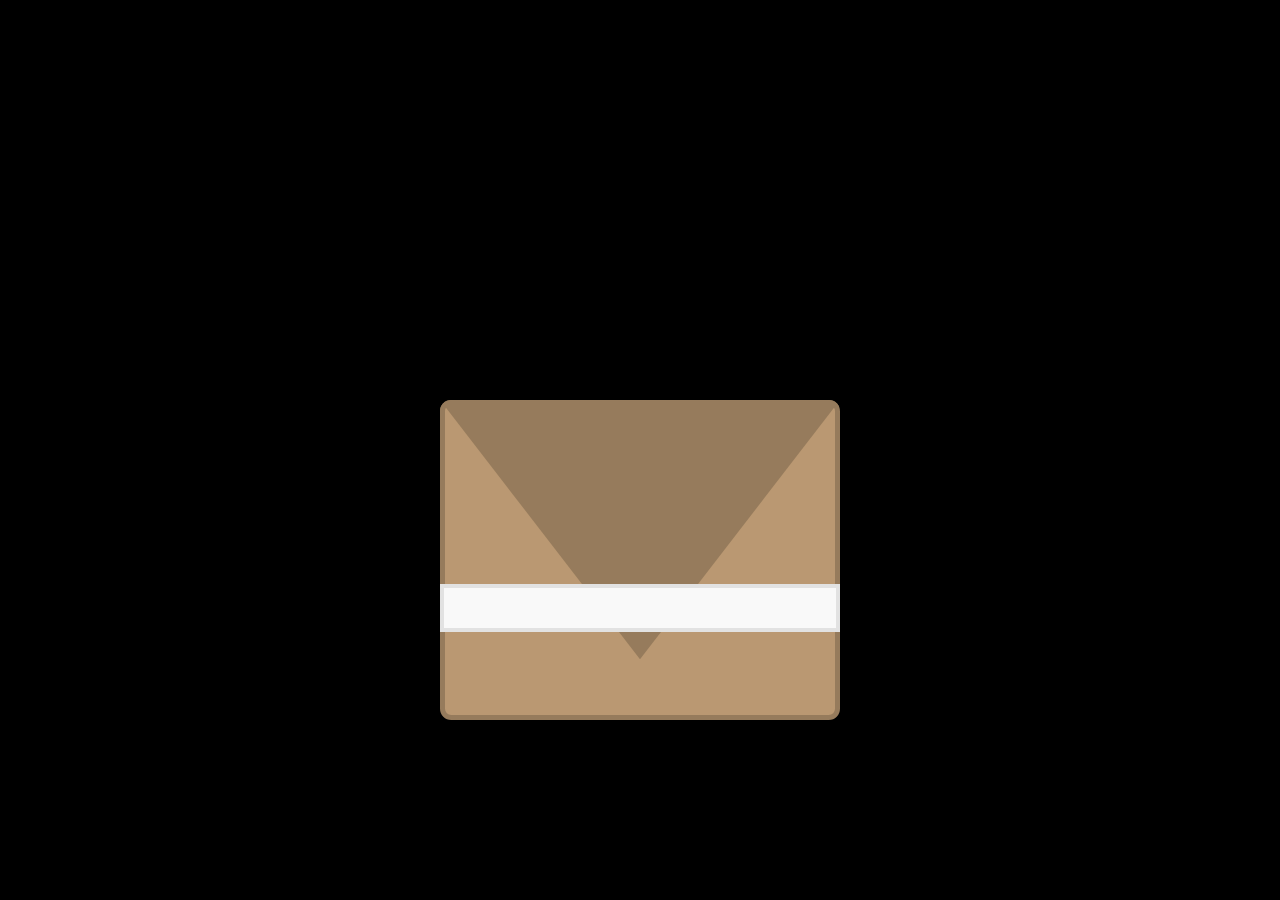
<file: index.html>
<!DOCTYPE html>
<html lang="en">
<head>
  <meta charset="UTF-8">
  <meta name="viewport" content="width=device-width, initial-scale=1.0">
  <link rel="stylesheet" href="amor.css">
  <title>Presentinho</title>
  
</head>
<body class="scissors">
    <div class="envelop">
      <div class="envelop__front-paper"></div>
      <div class="envelop__back-paper"></div>
      <div class="envelop__up-paper js-up-paper"></div>
      <div class="envelop__sticker js-sticker"></div>
      <div class="envelop__false-sticker"></div>
      <div class="envelop__content js-envelop-content">
        
        <div class="love-notes">
          <div class="note js-note">
            <div class="note__text">
              <p>
                Oi Levi, ou melhor dizendo, mozinho, como você tá? Espero que esteja bem. Fiz esse presentinho
                pra te mostrar um pouquinho do meu amor. Eu gostaria de ter feito algo muito maior pra você, porque
                você merece. Mas, infelizmente, pelo tempo e dinheiro, não consegui, mas usei esse códiguinho pra mostrar
                o meu amor por você.
              </p>
            </div>
          </div>
          <div class="note js-note">
            <div class="note__text">
              <p>O nosso namoro foi a melhor coisa que me aconteceu, eu digo isso do fundo do meu coração. Você todos os dias
                me mostra o quão bom é ser amada e compreendida, você faz isso tão bem... Eu nunca iria querer outro alguém.
                Você é tão precioso pra mim, eu quero cuidar de você por toda minha vida. Você é o único em meu coração. você
                me faz sentir como a sulamita de Cânticos de Salomão. Pra mim, todos os outros homens são inexistentes e 
                sem importância, você é o único que brilha aos meus olhos.
              </p>
            </div>
          </div>
          <div class="note js-note">
            <div class="note__text">
              <p> Faço das palavras da sulamita as minhas quando ela disse:
                "Meu querido é deslumbrante e corado,
                Ele se destaca entre dez mil."
                "Sua boca é a própria doçura,
                E tudo nele é desejável.
                Esse é o meu querido, esse é o meu amado, ó filhas de Jerusalém."</p>
                
              <p>Obrigada por ser meu amor.</p>
              <p>Eu te amo! &hearts;.</p>
              <p>De: Isabele</p>
              <p>Para: Meu CBum &hearts;</p>
            </div>
          </div>
        </div>
      </div>
    </div>
    
    <script src="https://cdnjs.cloudflare.com/ajax/libs/gsap/3.11.0/gsap.min.js"></script>
    <script src="amor.js"></script>
</body>
</html>
</file>
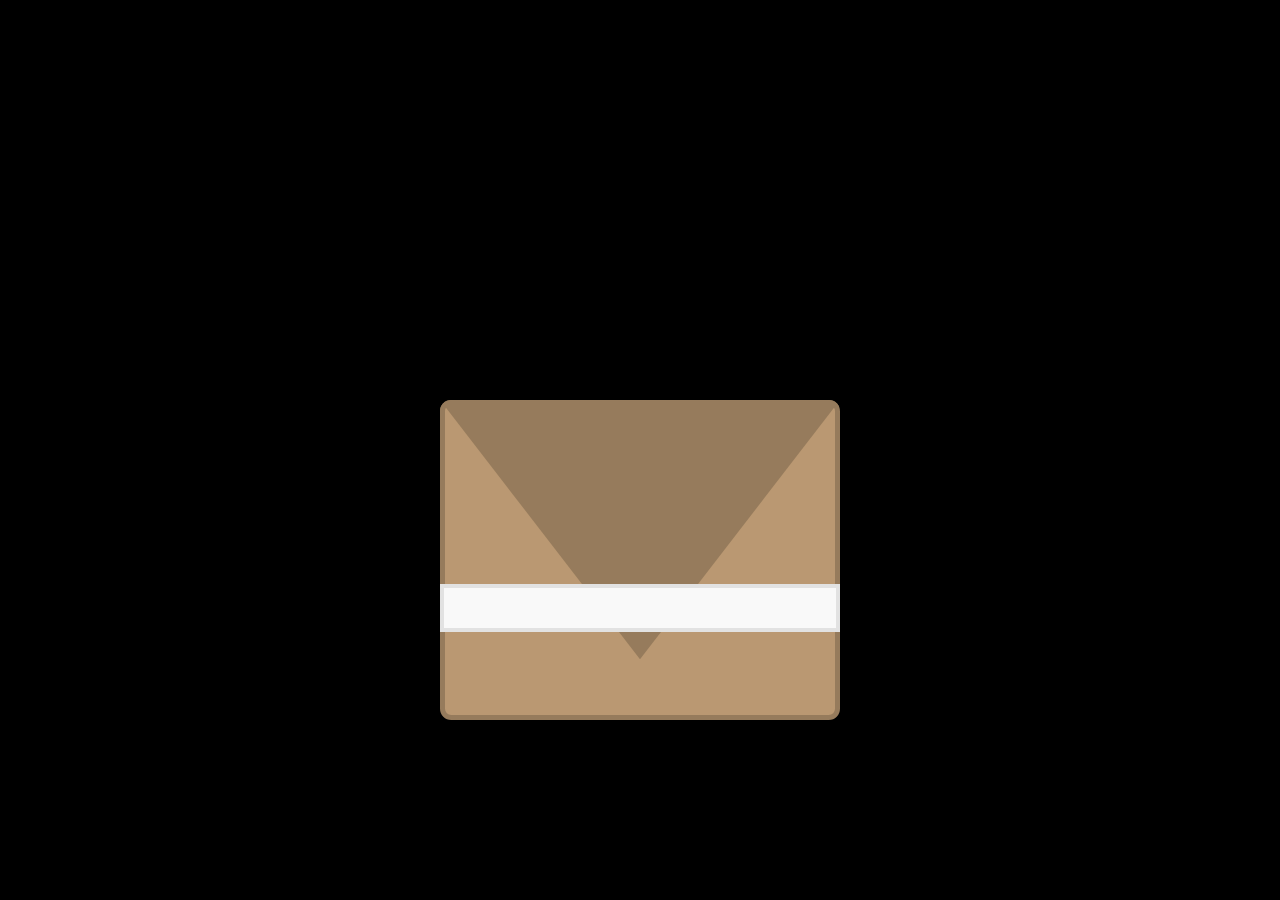
<file: amor.html>
<!DOCTYPE html>
<html lang="en">
<head>
  <meta charset="UTF-8">
  <meta name="viewport" content="width=device-width, initial-scale=1.0">
  <link rel="stylesheet" href="amor.css">
  <title>Document</title>
  
</head>
<body class="scissors">
    <div class="envelop">
      <div class="envelop__front-paper"></div>
      <div class="envelop__back-paper"></div>
      <div class="envelop__up-paper js-up-paper"></div>
      <div class="envelop__sticker js-sticker"></div>
      <div class="envelop__false-sticker"></div>
      <div class="envelop__content js-envelop-content">
        
        <div class="love-notes">
          <div class="note js-note">
            <div class="note__text">
              <p>
                Oi Levi, ou melhor dizendo, mozinho, como você tá? Espero que esteja bem. Fiz esse presentinho
                pra te mostrar um pouquinho do meu amor. Eu gostaria de ter feito algo muito maior pra você, porque
                você merece. Mas, infelizmente, pelo tempo e dinheiro, não consegui, mas usei esse códiguinho pra mostrar
                o meu amor por você.
              </p>
            </div>
          </div>
          <div class="note js-note">
            <div class="note__text">
              <p>O nosso namoro foi a melhor coisa que me aconteceu, eu digo isso do fundo do meu coração. Você todos os dias
                me mostra o quão bom é ser amada e compreendida, você faz isso tão bem... Eu nunca iria querer outro alguém.
                Você é tão precioso pra mim, eu quero cuidar de você por toda minha vida. Você é o único em meu coração. você
                me faz sentir como a sulamita de Cânticos de Salomão. Pra mim, todos os outros homens são inexistentes e 
                sem importância, você é o único que brilha aos meus olhos.
              </p>
            </div>
          </div>
          <div class="note js-note">
            <div class="note__text">
              <p> Faço das palavras da sulamita as minhas quando ela disse:
                "Meu querido é deslumbrante e corado,
                Ele se destaca entre dez mil."
                "Sua boca é a própria doçura,
                E tudo nele é desejável.
                Esse é o meu querido, esse é o meu amado, ó filhas de Jerusalém."</p>
                
              <p>Obrigada por ser meu amor.</p>
              <p>Eu te amo! &hearts;.</p>
              <p>De: Isabele</p>
              <p>Para: Meu CBum &hearts;</p>
            </div>
          </div>
        </div>
      </div>
    </div>
    
    <script src="https://cdnjs.cloudflare.com/ajax/libs/gsap/3.11.0/gsap.min.js"></script>
    <script src="amor.js"></script>
</body>
</html>
</file>
<file: amor.css>
/* Colors */
* {
  padding: 0;
  margin: 0;
  box-sizing: border-box;
}

html,
body {
  height: 100%;
}

body {
  width: 100%;
  background-color: #000;
  font-size: 20px;
  display: flex;
  justify-content: center;
  align-items: center;
}
@media (max-height: 500px) {
  body {
    margin: 25% 0 25% 0;
  }
}

.envelop {
  width: 15rem;
  height: 10rem;
  position: absolute;
  left: 0;
  right: 0;
  margin: auto;
}
@media (min-width: 400px) and (max-width: 600px) {
  .envelop {
    width: 20rem;
    height: 15rem;
  }
}
@media (min-width: 600px) {
  .envelop {
    width: 25rem;
    height: 20rem;
  }
}
@media (min-width: 600px) and (min-height: 600px) {
  .envelop {
    bottom: 20%;
  }
}
.envelop__front-paper {
  width: 100%;
  height: 100%;
  bottom: 0;
  left: 0;
  position: absolute;
  border-radius: 0.7rem;
  border: 0.35rem solid #967b5c;
  background-color: #ba9872;
  clip-path: polygon(100% 0%, 50% 70%, 0% 0%, 0% 100%, 100% 100%);
  z-index: 300;
}
.envelop__back-paper {
  width: 100%;
  height: 100%;
  bottom: 0;
  left: 0;
  position: absolute;
  border-radius: 0.7rem;
  background-color: #967b5c;
  clip-path: polygon(0% 0%, 100% 0%, 90% 100%, 0% 90%);
  z-index: 100;
}
.envelop__up-paper {
  width: 100%;
  height: 100%;
  bottom: 0;
  left: 0;
  position: relative;
  border-radius: 0.7rem;
  background-color: #967b5c;
  z-index: 400;
  clip-path: polygon(0% 0%, 100% 0%, 50% 81%);
}
.envelop__sticker {
  width: 100%;
  height: 20%;
  position: absolute;
  margin: auto;
  top: 30%;
  left: 0;
  bottom: 0;
  right: 0;
  z-index: 400;
  background-image: url("https://www.freepnglogos.com/uploads/heart-png/emoji-heart-33.png");
  background-color: #f9f9f9;
  border: 0.3rem solid #e2e2e2;
  background-size: 2rem;
  background-position: center;
}
@media (max-width: 400px) {
  .envelop__sticker {
    background-size: 1.2rem;
  }
}
@media (min-width: 600px) {
  .envelop__sticker {
    height: 15%;
  }
}
.envelop__false-sticker {
  width: 20%;
  height: 20%;
  position: absolute;
  margin: auto;
  top: 30%;
  left: 80%;
  bottom: 0;
  right: 0;
  z-index: 300;
  background-image: url("https://www.freepnglogos.com/uploads/heart-png/emoji-heart-33.png");
  background-color: #f9f9f9;
  border: 0.3rem solid #e2e2e2;
  background-size: 2rem;
  background-position: center;
}
@media (max-width: 400px) {
  .envelop__false-sticker {
    background-size: 1.2rem;
  }
}
@media (min-width: 600px) {
  .envelop__false-sticker {
    height: 15%;
  }
}
.envelop__content {
  width: 100%;
  height: 100%;
  bottom: 0;
  left: 0;
  position: absolute;
  z-index: 200;
}

.love-notes {
  width: 100%;
  height: 100%;
  display: flex;
  flex-direction: column;
  align-items: center;
}

.note {
  width: 95%;
  height: 30%;
  background-color: #f9f9f9;
  position: absolute;
  overflow: hidden;
  transition: height 0.5s, opacity 0.25s;
  box-shadow: 0px 0px 5px 0px rgba(0, 0, 0, 0.75);
}
.note:nth-child(1) {
  bottom: 60%;
}
.note:nth-child(2) {
  bottom: 40%;
}
.note:nth-child(3) {
  bottom: 20%;
}
.note:hover {
  cursor: pointer;
  height: 45%;
}

.note__text {
  font-family: "Sofia";
  padding: 1rem;
}
.note__text p {
  font-size: 0.9rem;
  margin-bottom: 1rem;
  text-align: center;
}
@media (min-width: 300px) and (max-width: 600px) {
  .note__text p {
    font-size: 1.025rem;
  }
}
@media (min-width: 600px) {
  .note__text p {
    font-size: 1.15rem;
  }
}

.scissors {
  cursor: url("https://i.postimg.cc/GtLCdKxR/sisors.png"), pointer;
}
.scissors:active {
  cursor: url("https://i.postimg.cc/GtXQ7WPZ/pngwing-com.png"), pointer;
}

.cursor {
  cursor: pointer;
}
</file>
